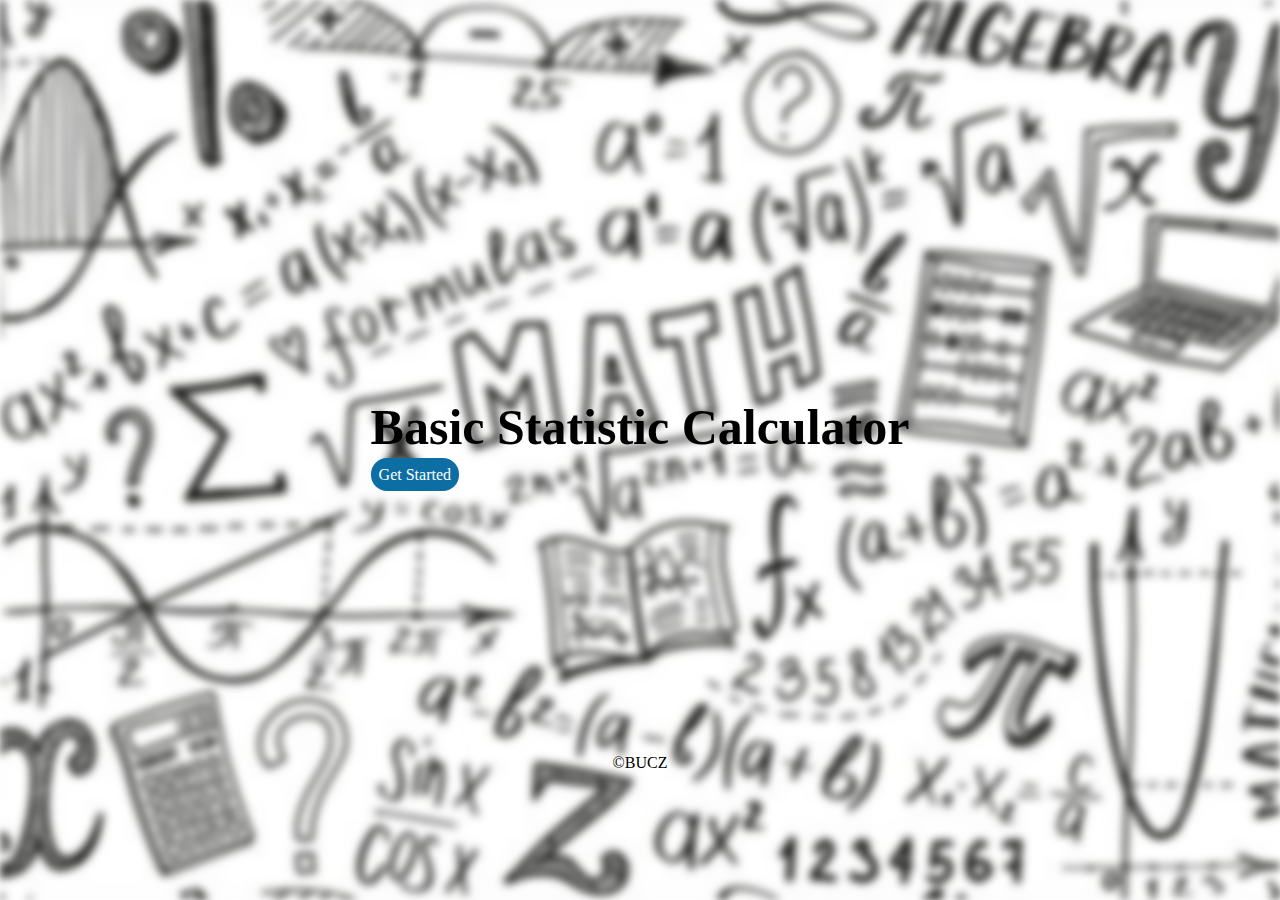
<file: Basic-Statistic-Calculator/homepage.html>
<!DOCTYPE html>
<html lang="en">
<head>
    <meta charset="UTF-8">
    <meta name="viewport" content="width=device-width, initial-scale=1.0">
    <title>Homepage</title>
    <link rel="shortcut icon" href="images/Basic_Statistic_Calculator_Page_Logo.png" type="icon">
    <style>
        * {
    margin: 0;
    padding: 0;
    box-sizing: border-box;
    font-family: cursive;
}

body {
    position: relative;
    display: flex;
    justify-content: center;
    align-items: center;
    min-height: 100vh;
    margin: 0;
    overflow: hidden;
    flex-direction: column;
}

body::before {
    content: "";
    position: absolute;
    top: 0;
    left: 0;
    width: 100%;
    height: 100%;
    background-image: url('images/homepage-background.jpg');
    background-size: cover;
    background-position: center;
    filter: blur(4px);
    z-index: -1;
}

.container h1 {
    color: black;
    margin-bottom: 10px;
    font-size: 50px;
    
}

.container a {
    background-color: rgba(12,110,163,255);
    padding: 8px;
    text-decoration: none;
    color: white;
    border-radius: 16px;
}

p {
    color: black;
    position: relative;
    top: 30vh;
}
    </style>
</head>
<body>
    <div class="container">
        <h1>Basic Statistic Calculator</h1>
        <a href="calculate.php">Get Started</a>
    </div>
    <p>&copy;BUCZ</p>
</body>
</html>
</file>
